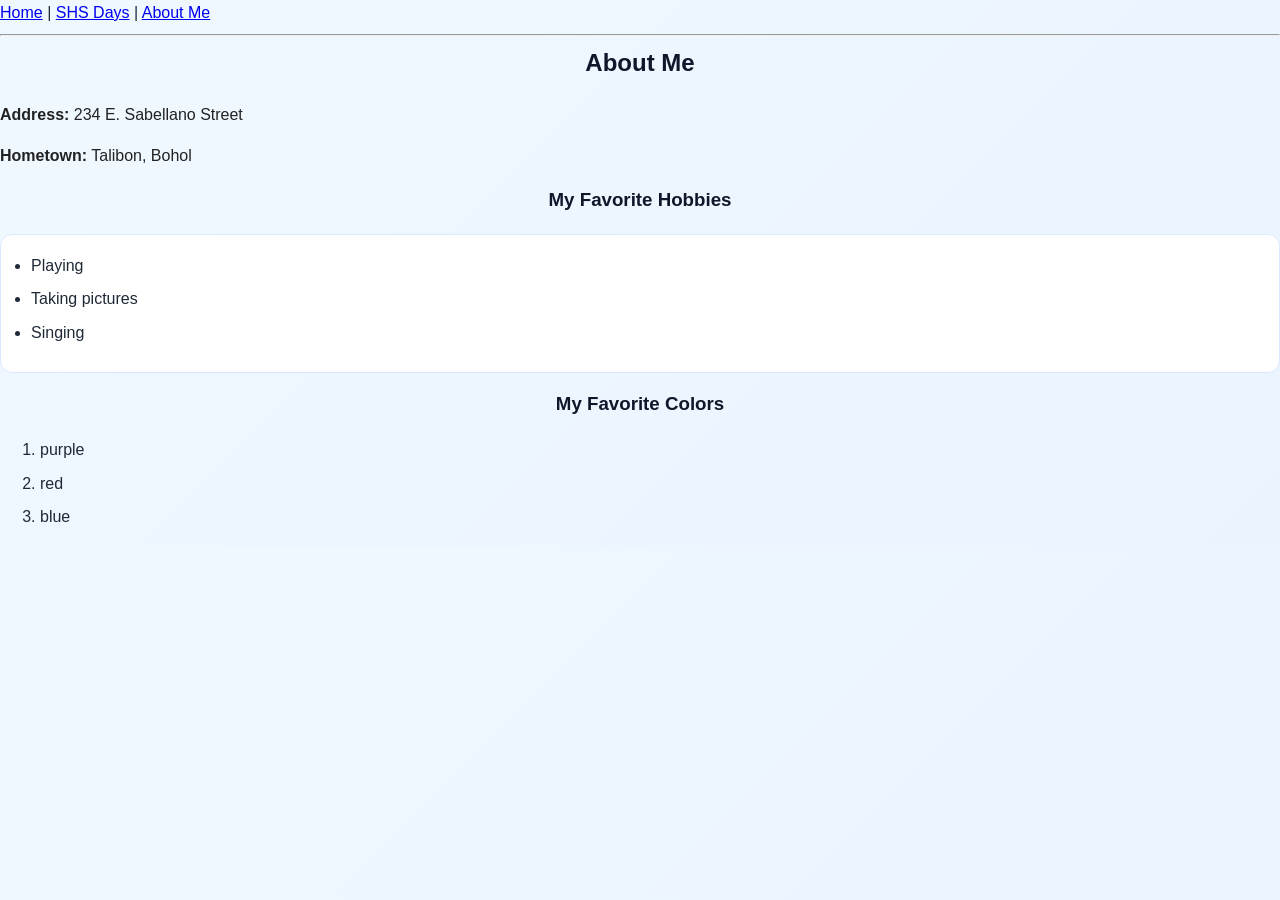
<file: about.html>
<!DOCTYPE html>
<html lang="en">
<head>
    <meta charset="UTF-8">
    <meta name="viewport" content="width=device-width, initial-scale=1.0">
    <title>About Me</title>
    <link rel="stylesheet" href="style.css">
</head>
<body>
    <nav>
        <a href="index.html">Home</a> |
        <a href="shs_days.html">SHS Days</a> |
        <a href="about.html">About Me</a>
    </nav>

    <hr>

    <main>
        <h2>About Me</h2>

        <p><strong>Address:</strong> 234 E. Sabellano Street</p>
        <p><strong>Hometown:</strong> Talibon, Bohol</p>

        <h3>My Favorite Hobbies</h3>
        <ul>
            <li>Playing</li>
            <li>Taking pictures</li>
            <li>Singing</li>
        </ul>

        <h3>My Favorite Colors</h3>
        <ol>
            <li>purple</li>
            <li>red</li>
            <li>blue</li>
        </ol>
    </main>
</body>
</html>
</file>
<file: style.css>
body {
    margin: 0;
    font-family: Arial, sans-serif;
    background: linear-gradient(135deg, #f0f8ff 0%, #eaf4ff 100%);
    color: #1f2937;
    line-height: 1.6;
}

* {
    box-sizing: border-box;
}

.hero {
    background: linear-gradient(135deg, #0f172a, #1e3a8a);
    color: #ffffff;
    text-align: center;
    padding: 80px 20px 60px;
}

.hero-content {
    max-width: 800px;
    margin: 0 auto;
}

.eyebrow {
    text-transform: uppercase;
    letter-spacing: 0.2em;
    font-size: 0.8rem;
    margin-bottom: 10px;
    color: #bfdbfe;
}

h1, h2, h3 {
    color: #0f172a;
    text-align: center;
    margin-top: 0;
}

.hero h1 {
    color: #ffffff;
    font-size: clamp(2.5rem, 5vw, 4rem);
    margin-bottom: 10px;
}

.subtitle {
    font-size: 1.1rem;
    color: #dbeafe;
    margin: 0;
}

.container {
    max-width: 1100px;
    margin: 0 auto;
    padding: 40px 20px 60px;
}

.profile {
    display: grid;
    grid-template-columns: 1.5fr 1fr;
    gap: 30px;
    align-items: center;
    background: rgba(255, 255, 255, 0.75);
    padding: 30px;
    border-radius: 18px;
    box-shadow: 0 12px 30px rgba(15, 23, 42, 0.08);
    margin-bottom: 30px;
}

.intro-text, .story, .values {
    background: rgba(255, 255, 255, 0.7);
    border-radius: 16px;
    padding: 28px;
    box-shadow: 0 10px 22px rgba(15, 23, 42, 0.06);
    margin-bottom: 30px;
}

blockquote {
    margin: 20px 0 0;
    padding: 18px 20px;
    background: #eff6ff;
    border-left: 5px solid #2563eb;
    border-radius: 10px;
    font-style: italic;
    color: #1e3a8a;
}

.photo {
    text-align: center;
}

.photo img {
    width: min(100%, 300px);
    height: auto;
    border: 3px solid #1e3a8a;
    border-radius: 16px;
    display: block;
    margin: 0 auto;
    box-shadow: 0 10px 25px rgba(30, 58, 138, 0.15);
}

p {
    text-align: left;
    color: #222222;
    margin-bottom: 1rem;
}

ul {
    background-color: #ffffff;
    padding: 18px 30px;
    border-radius: 12px;
    border: 1px solid #dbeafe;
}

li {
    margin-bottom: 8px;
}

footer {
    background: #0f172a;
    color: #ffffff;
    text-align: center;
    padding: 20px;
}

@media (max-width: 768px) {
    .profile {
        grid-template-columns: 1fr;
    }

    .hero {
        padding-top: 60px;
        padding-bottom: 45px;
    }

    .intro-text, .story, .values {
        padding: 20px;
    }
}
</file>
